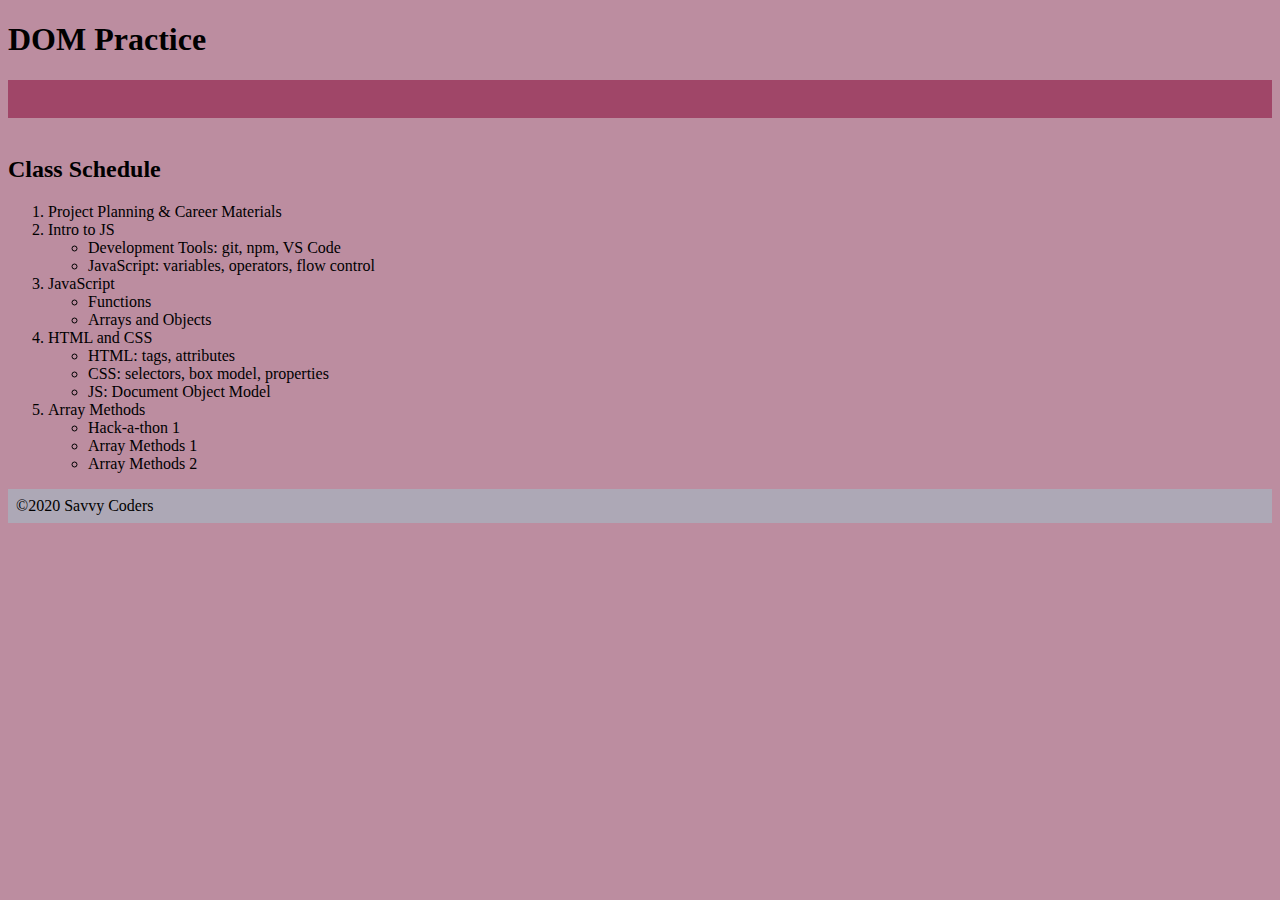
<file: 4.2/index.html>
<!DOCTYPE html>
<html lang="en">
<head>
  <meta charset="UTF-8">
  <meta name="viewport" content="width=device-width, initial-scale=1.0">
  <title>DOM Practice</title>
  <link rel="stylesheet" href="styles.css"/>
</head>
<body>
  <header>
    <h1>DOM Practice</h1>
  </header>

  <nav class="nav-bar" id="navBar">
    <p>Navigation Bar</p>
  </nav>
  <main>
    <div class="main-content">
      <img id="dog-picture">
      <h2>Class Schedule</h2>
      <div id="class-schedule-list">
        <ol>
          <li class="class-week">Project Planning & Career Materials</li>
          <li class="class-week">Intro to JS
            <ul>
              <li>Development Tools: git, npm, VS Code</li>
              <li>JavaScript: variables, operators, flow control</li>
            </ul>
          </li>
          <li class="class-week">JavaScript
            <ul>
              <li>Functions</li>
              <li>Arrays and Objects</li>
            </ul>
          </li>
          <li class="class-week">HTML and CSS
            <ul>
              <li>HTML: tags, attributes</li>
              <li>CSS: selectors, box model, properties</li>
              <li>JS: Document Object Model</li>
            </ul>
          </li>
          <li class="class-week">Array Methods
            <ul>
              <li>Hack-a-thon 1</li>
              <li>Array Methods 1</li>
              <li>Array Methods 2</li>
            </ul>
          </li>
        </ol>
      </div>
    </div>
  </main>
  <footer>&copy;2020 Savvy Coders</footer>

  <script src="4.2.1-SelectingDOMElements.js"></script>
  <script src="4.2.2-NodeRelationships.js"></script>
  <script src="4.2.3-ChangingElements.js"></script>
  <script src="4.2.4-CreatingElements.js"></script>
  <script src="4.2.5-EventListeners.js"></script>
</body>
</html>
</file>
<file: 4.2/styles.css>
body {
  background-color: #BC8DA0;
}

.nav-bar {
  background-color: #A04668;
  padding: 1em;
  color: #D9D0DE;
  font-size: 1.2em;
  font-weight: 600;
}

nav > ul > li {
  border: solid 1px;
  padding: .33em;
  display: inline-block;
}

footer {
  padding: .5em;
  background-color: #ADA8B6;
}
</file>
